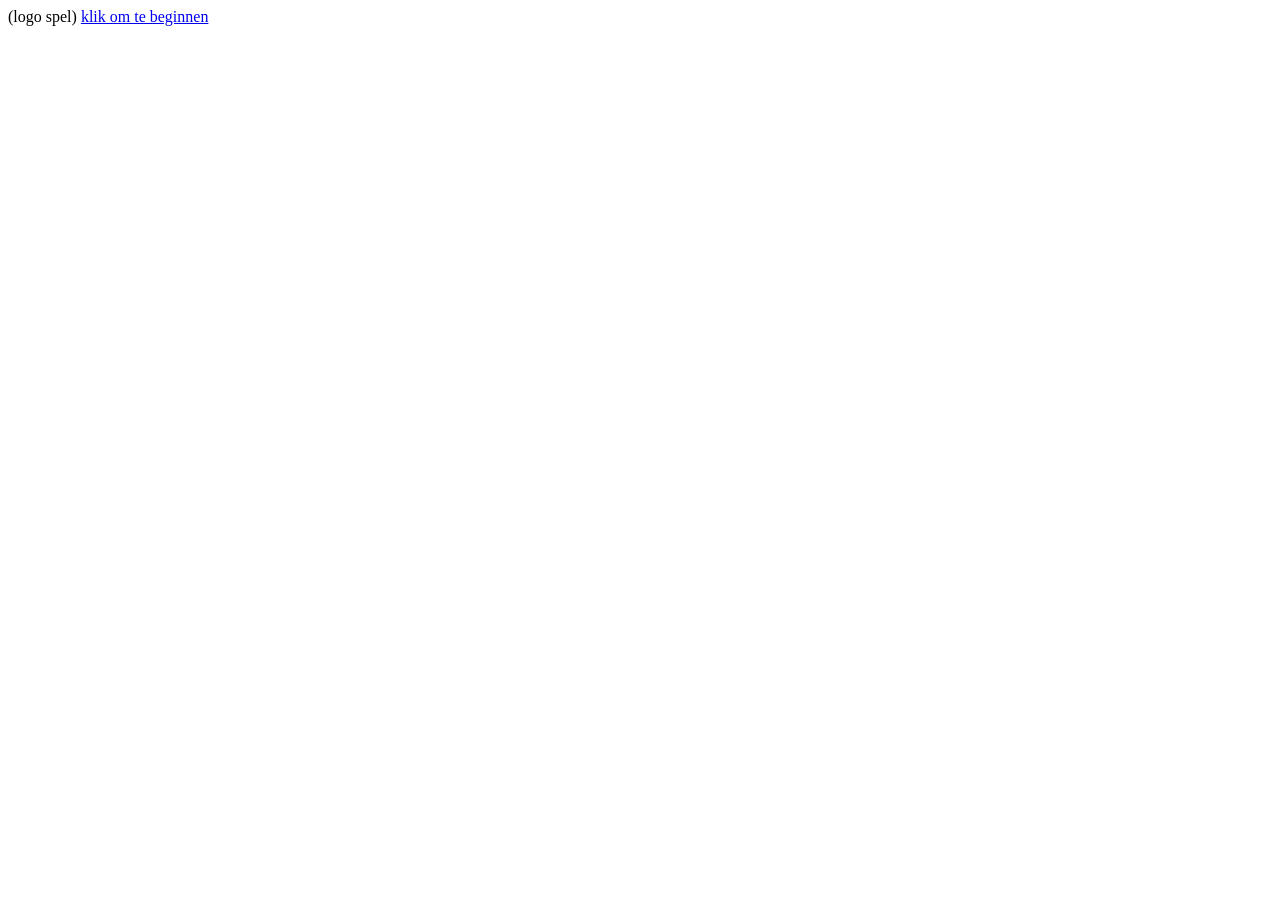
<file: start.html>
<!DOCTYPE html>
<html lang="en">
<head>
    <meta charset="UTF-8">
    <meta name="viewport" content="width=device-width, initial-scale=1.0">
    <title>Skinwalkers Ranch</title>
</head>
<body>
    
(logo spel)
<a href="index.html">klik om te beginnen</a>

</body>
</html>
</file>
